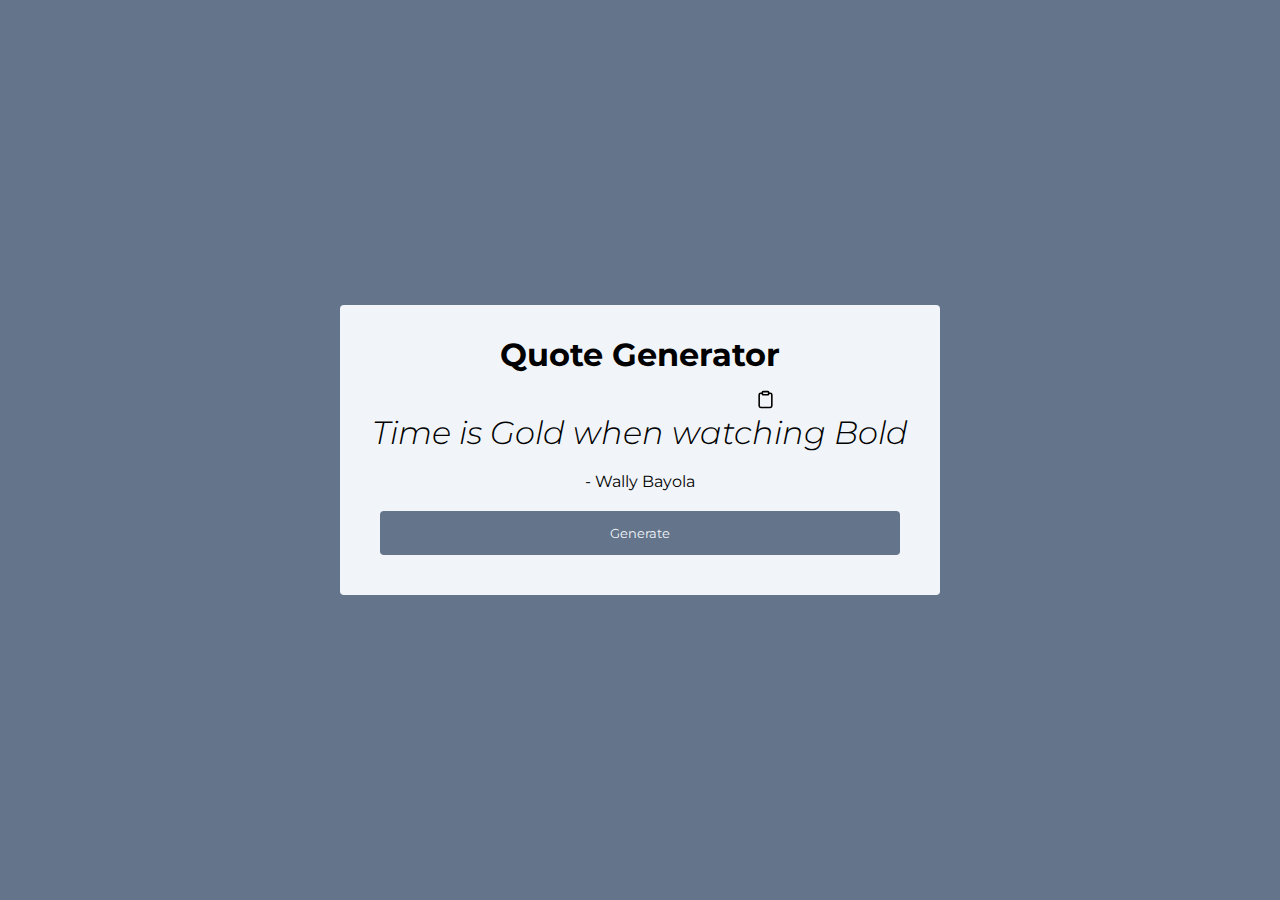
<file: QuoteGenerator/index.html>
<!DOCTYPE html>
<html lang="en">

<head>
    <meta charset="UTF-8">
    <meta name="viewport" content="width=device-width, initial-scale=1.0">
    <title>Quote Generator Ko</title>
    <link rel="stylesheet" href="style.css">
    <link rel="icon" href="quotes.png">
</head>

<body>
    <div class="container">
        <div class="header">
            <h1>Quote Generator</h1>
        </div>
        <div class="quote-result">
            <svg xmlns="http://www.w3.org/2000/svg" width="19"  height="19" viewBox="0 0 24 24" fill="none" stroke="currentColor" stroke-width="2" stroke-linecap="round" stroke-linejoin="round" class="feather feather-clipboard" style="margin-bottom: -20px; margin-right: -250px;cursor:pointer" id="clipboard"><path d="M16 4h2a2 2 0 0 1 2 2v14a2 2 0 0 1-2 2H6a2 2 0 0 1-2-2V6a2 2 0 0 1 2-2h2"></path><rect x="8" y="2" width="8" height="4" rx="1" ry="1"></rect></svg>
            <div class="quote " id="quote">Time is Gold when watching Bold</div>
            <div class="author" id="author">- Wally Bayola</div>
        </div>
        <div class="button-container">
            <button class="btn" onclick="random()">Generate</button>
        </div>
    </div>

    <script src="script.js"></script>
</body>

</html>
</file>
<file: QuoteGenerator/style.css>
@import url('https://fonts.googleapis.com/css2?family=Montserrat:wght@300;400;700&display=swap');

* {
    margin: 0;
    padding: 0;
    box-sizing: border-box;
}

body {
    font-family: 'Montserrat', sans-serif;
    height: 100vh;
    display: grid;
    place-items: center;
    background-color: #64748b;
}

.container {
    display: flex;
    flex-direction: column;
    height: auto;
    width: 600px;
    padding: 20px;
    background-color: #f1f5f9;
    border-radius: 4px;
    text-align: center;
}

.header {
    margin-top: 10px;
}

.category {
    margin-top: 20px;
}

.quote {
   
    margin-top: 20px;
    font-size: 2rem;
    font-weight: 300;
    font-style: italic;
}

.author {
    margin-top: 20px;
}

.button-container {
    margin: 20px
}

.btn {
    cursor: pointer;
    font-family: 'Montserrat', sans-serif;
    padding: 14px 20px;
    background-color: #64748b;
    border: none;
    border-radius: 4px;
    color: #f1f5f9;
    transition: all 0.3s ease-in-out;
    width: 100%;
}

.btn:hover {
    background-color: #475569;
}
</file>
